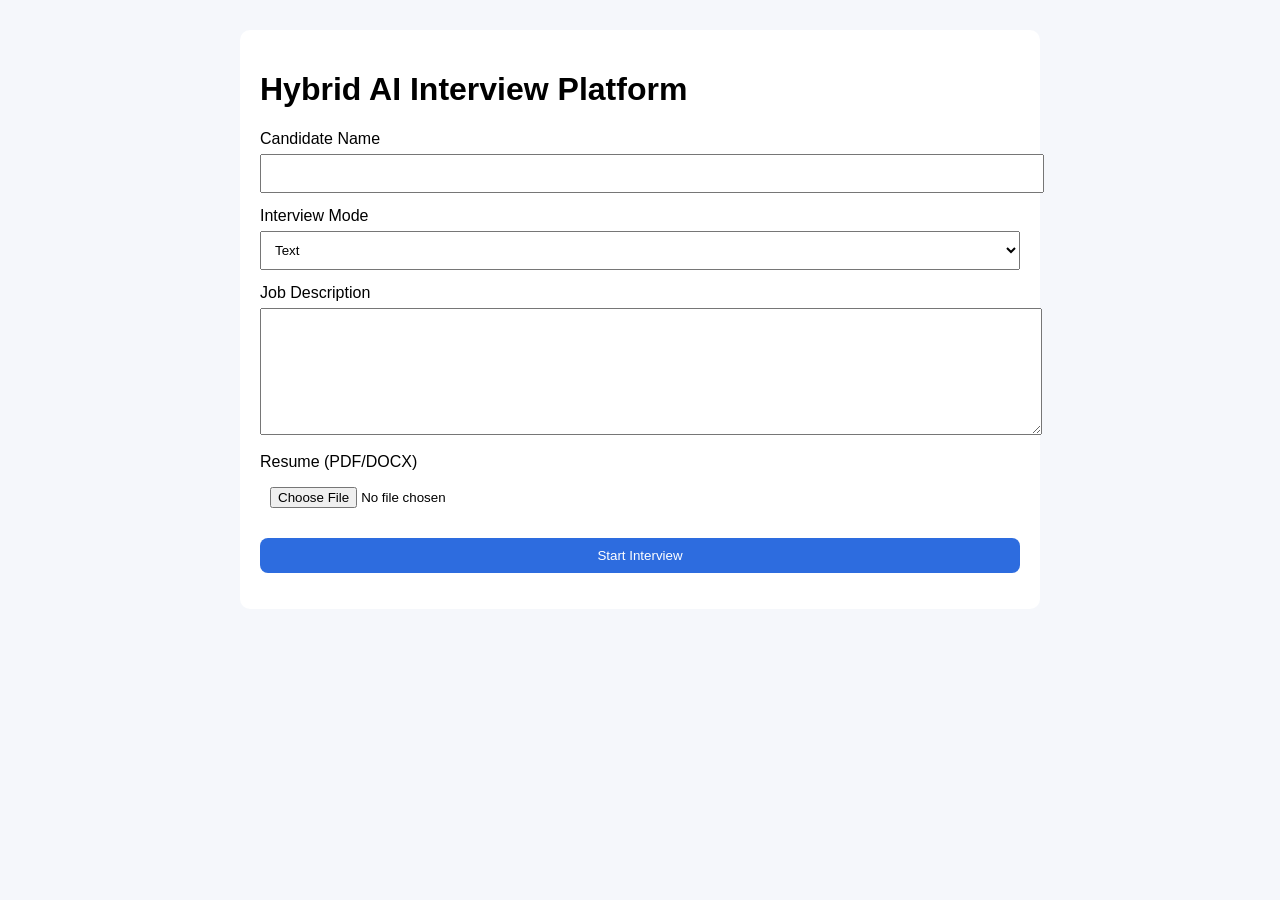
<file: frontend/index.html>
<!doctype html>
<html lang="en">
<head>
  <meta charset="UTF-8" />
  <meta name="viewport" content="width=device-width, initial-scale=1.0" />
  <title>Hybrid AI Interview</title>
  <link rel="stylesheet" href="/frontend/css/style.css" />
</head>
<body>
  <main class="container">
    <h1>Hybrid AI Interview Platform</h1>
    <form id="start-form">
      <label>Candidate Name<input type="text" name="candidate_name" required /></label>
      <label>Interview Mode
        <select name="mode" required>
          <option value="text">Text</option>
          <option value="voice">Voice</option>
        </select>
      </label>
      <label>Job Description<textarea name="jd" rows="7" required></textarea></label>
      <label>Resume (PDF/DOCX)<input type="file" name="resume" accept=".pdf,.docx" required /></label>
      <button type="submit">Start Interview</button>
    </form>
    <p id="status"></p>
  </main>
  <script src="/frontend/js/app.js"></script>
</body>
</html>
</file>
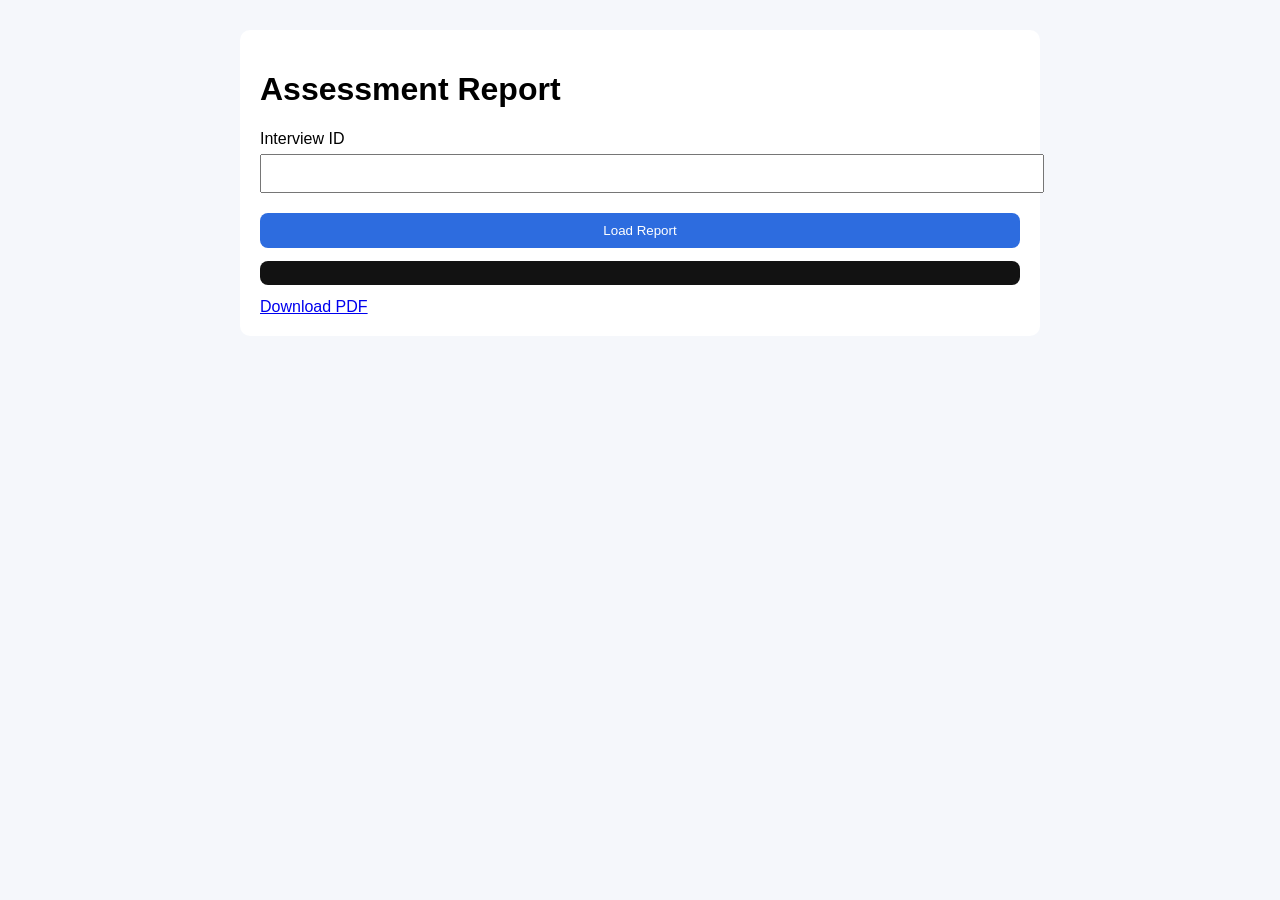
<file: frontend/report.html>
<!doctype html>
<html lang="en">
<head>
  <meta charset="UTF-8" />
  <meta name="viewport" content="width=device-width, initial-scale=1.0" />
  <title>Interview Report</title>
  <link rel="stylesheet" href="/frontend/css/style.css" />
</head>
<body>
  <main class="container">
    <h1>Assessment Report</h1>
    <label>Interview ID<input id="interview-id" type="text" /></label>
    <button id="load-btn">Load Report</button>
    <pre id="report"></pre>
    <a id="pdf-link" href="#" target="_blank">Download PDF</a>
  </main>
  <script src="/frontend/js/report.js"></script>
</body>
</html>
</file>
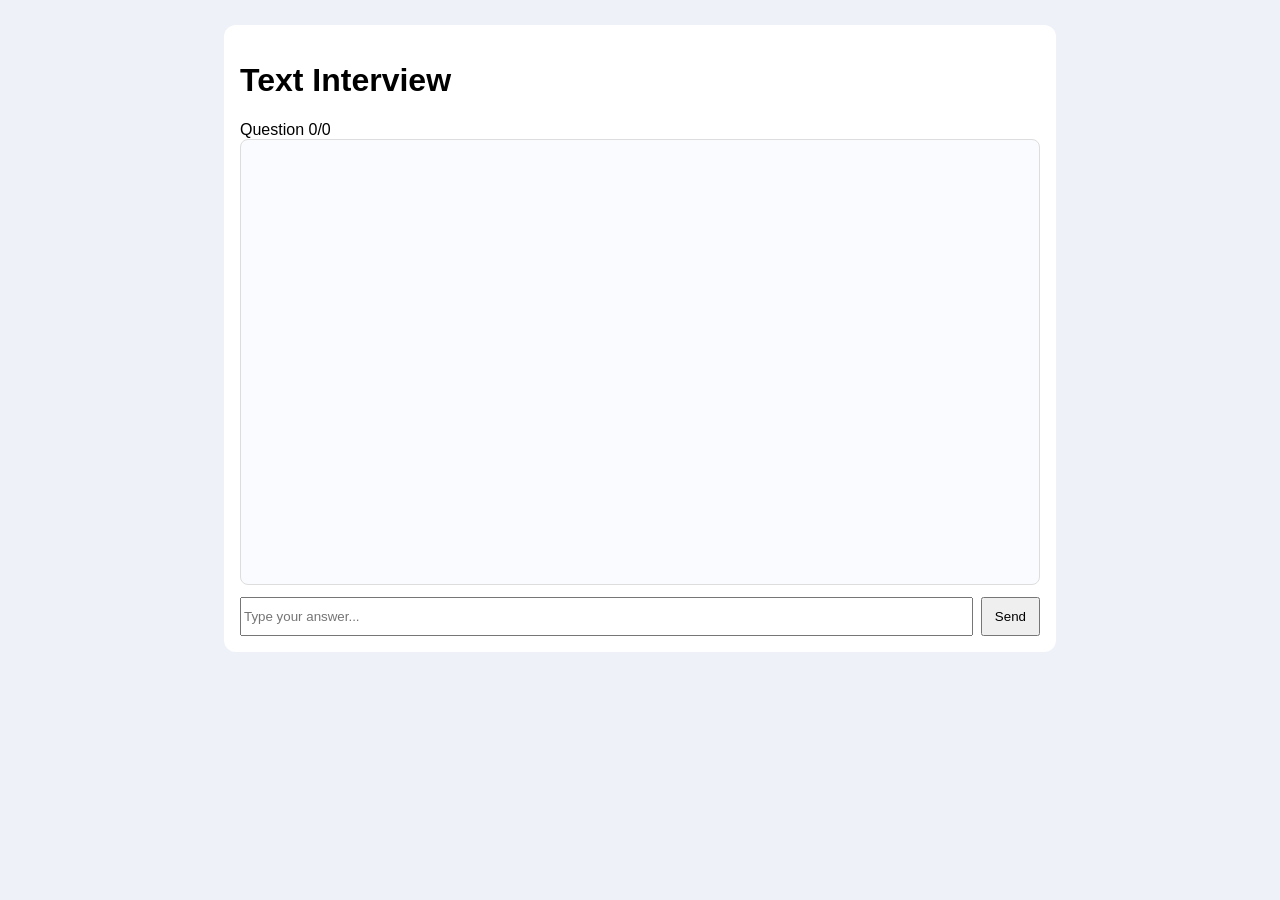
<file: frontend/text-interview.html>
<!doctype html>
<html lang="en">
<head>
  <meta charset="UTF-8" />
  <meta name="viewport" content="width=device-width, initial-scale=1.0" />
  <title>Text Interview</title>
  <link rel="stylesheet" href="/frontend/css/text.css" />
</head>
<body>
  <main class="chat-layout">
    <h1>Text Interview</h1>
    <div id="progress">Question 0/0</div>
    <section id="chat"></section>
    <form id="chat-form">
      <input id="message" type="text" placeholder="Type your answer..." required />
      <button type="submit">Send</button>
    </form>
  </main>
  <script src="/frontend/js/text-interview.js"></script>
</body>
</html>
</file>
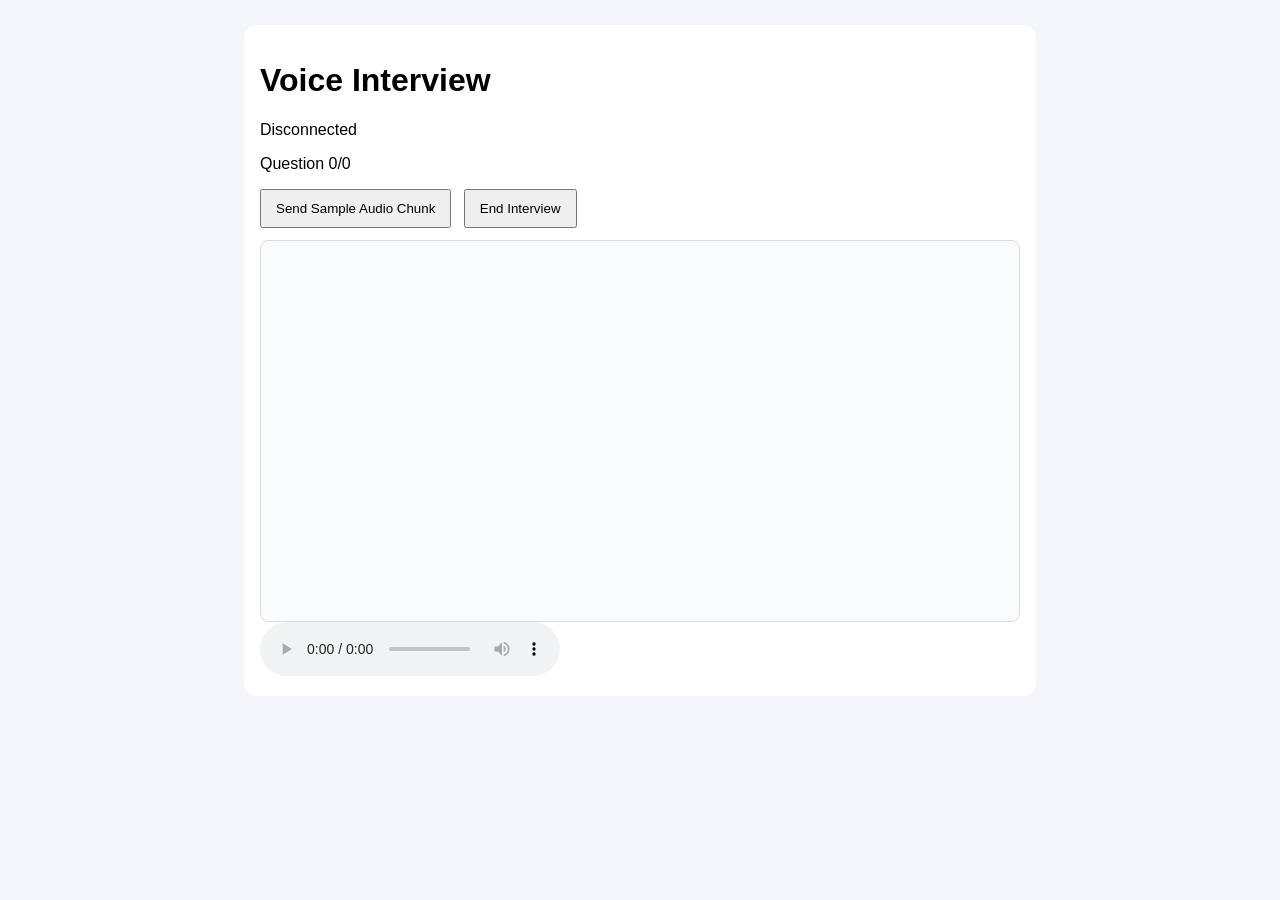
<file: frontend/voice-interview.html>
<!doctype html>
<html lang="en">
<head>
  <meta charset="UTF-8" />
  <meta name="viewport" content="width=device-width, initial-scale=1.0" />
  <title>Voice Interview</title>
  <link rel="stylesheet" href="/frontend/css/voice.css" />
</head>
<body>
  <main class="voice-layout">
    <h1>Voice Interview</h1>
    <p id="status">Connecting...</p>
    <p id="progress">Question 0/0</p>
    <button id="mic-btn">Send Sample Audio Chunk</button>
    <button id="end-btn">End Interview</button>
    <section id="transcript"></section>
    <audio id="tts-player" controls></audio>
  </main>
  <script src="/frontend/js/voice-interview.js"></script>
</body>
</html>
</file>
<file: frontend/css/style.css>
body { font-family: Arial, sans-serif; margin: 0; background: #f5f7fb; }
.container { max-width: 760px; margin: 30px auto; background: #fff; padding: 20px; border-radius: 10px; }
label { display: block; margin-bottom: 14px; }
input, textarea, select, button { width: 100%; padding: 10px; margin-top: 6px; }
button { background: #2d6cdf; color: #fff; border: 0; border-radius: 8px; cursor: pointer; }
pre { background: #121212; color: #e2e2e2; padding: 12px; border-radius: 8px; overflow: auto; }
</file>
<file: frontend/css/text.css>
body { font-family: Arial, sans-serif; background: #eef2f8; margin: 0; }
.chat-layout { max-width: 800px; margin: 25px auto; background: #fff; border-radius: 12px; padding: 16px; }
#chat { height: 420px; overflow-y: auto; border: 1px solid #ddd; border-radius: 8px; padding: 12px; margin-bottom: 12px; background: #fafbff; }
.bubble { max-width: 70%; margin: 8px 0; padding: 10px; border-radius: 12px; }
.ai { background: #dce8ff; }
.candidate { background: #d7f5df; margin-left: auto; }
#chat-form { display: flex; gap: 8px; }
#message { flex: 1; }
button { padding: 10px 12px; }
</file>
<file: frontend/css/voice.css>
body { font-family: Arial, sans-serif; background: #f4f6fc; margin: 0; }
.voice-layout { max-width: 760px; margin: 25px auto; background: #fff; border-radius: 12px; padding: 16px; }
#transcript { height: 360px; overflow-y: auto; border: 1px solid #ddd; border-radius: 8px; padding: 10px; background: #fafbff; margin-top: 12px; }
.row { margin: 8px 0; }
button { margin-right: 8px; padding: 10px 14px; }
</file>
